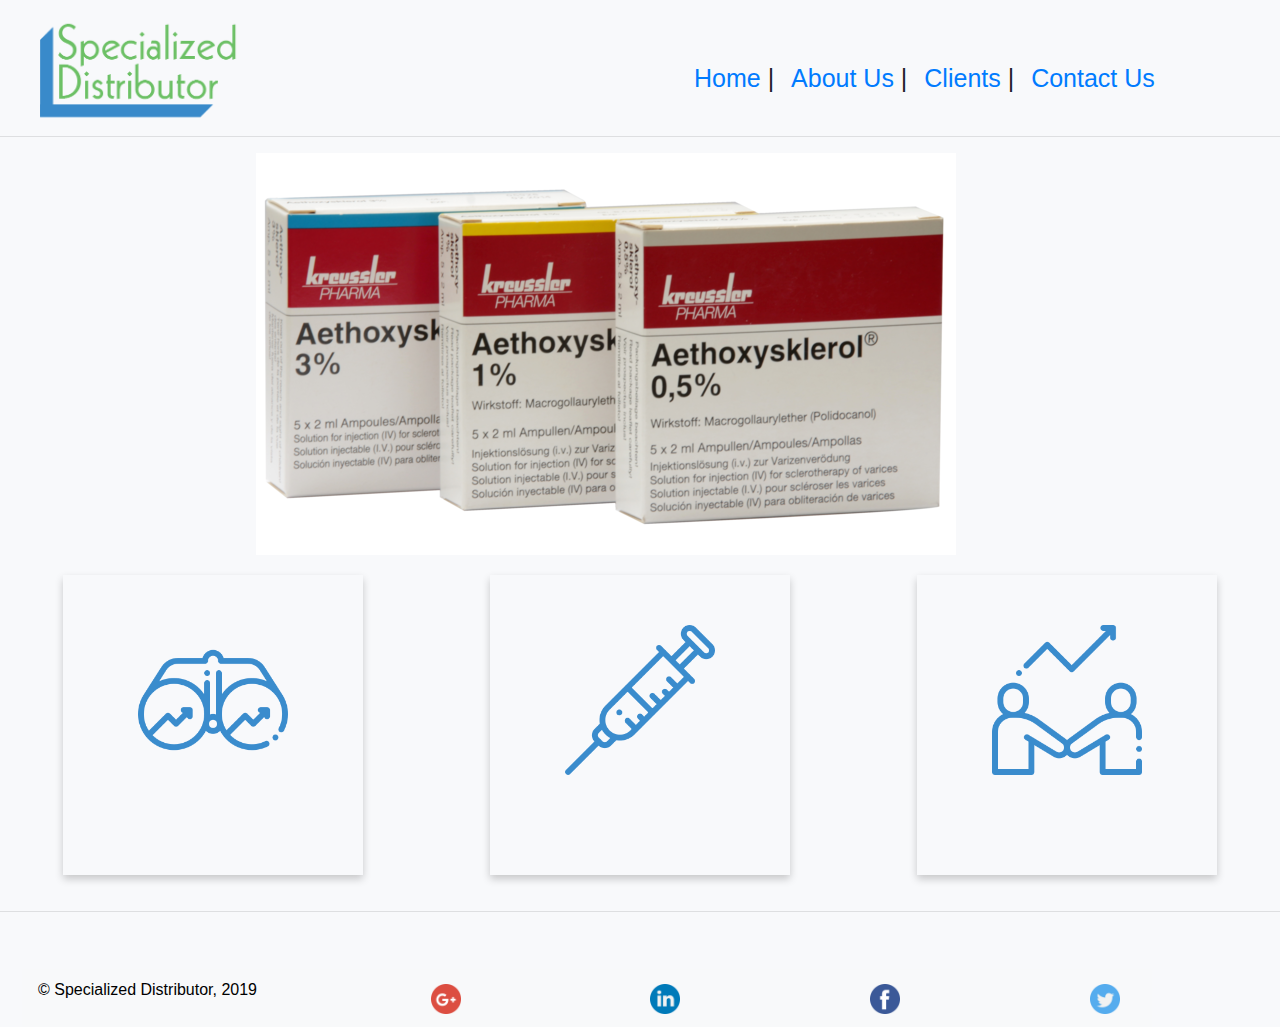
<file: index.html>
<!DOCTYPE html>
<html lang="en">
<head>
    <!-- Required meta tags -->
    <meta charset="utf-8">
    <meta name="viewport" content="width=device-width, initial-scale=1, shrink-to-fit=yes">
    <meta http-equiv="x-ua-compatible" content="ie=edge">
    <title>Specialized Distributor</title>
    <!-- Bootstrap CSS -->
    <link rel="stylesheet" href="https://stackpath.bootstrapcdn.com/bootstrap/4.3.1/css/bootstrap.min.css" integrity="sha384-ggOyR0iXCbMQv3Xipma34MD+dH/1fQ784/j6cY/iJTQUOhcWr7x9JvoRxT2MZw1T" crossorigin="anonymous">
    <link rel="stylesheet" href="./Style/main.css">
 
</head>

<body>
  <!-- HEADER -->
  <div class="header">
      <div class=logo> <img src="./photos/logo.png" alt="logo" style="margin:20px 40px" ></div>
      <nav>
        <ul class="nav-justify-content-center">
            <li class="nav-item">
                <a class="nav-link-About" href="index.html">Home</a> |
              </li>
        <li class="nav-item">
            <a class="nav-link-About" href="aboutus.html">About Us</a> |
          </li>
          <li class="nav-item">
              <a class="nav-Clients" href="Clients.html">Clients</a> |
            </li>
          <li class="nav-item">
            <a class="nav-Contact" href="contactus.html">Contact Us </a> 
        </li>
      </ul>
    </nav>
  </div>
  <hr>
  <!-- HEADER -->
 <!-- - IMAGES SLIDE -->
 <div id="carouselExampleControls" class="carousel slide" data-ride="carousel">
          <div class="carousel-inner">
            <div class="carousel-item active">
              <img src="./photos/mainphoto/poli.png" class="d-block" alt="...">
            </div>
            <div class="carousel-item">
              <img src="./photos/mainphoto/fibro.jpg" class="d-block" alt="...">
            </div>
            <div class="carousel-item">
              <img src="./photos/mainphoto/Tsk Needles .png" class="d-block" alt="...">
            </div>
            <div class="carousel-item">
              <img src="./photos/mainphoto/Venaseal Closuer.jpg" class="d-block" alt="...">
            </div>
            <div class="carousel-item">
              <img src="./photos/mainphoto/RFID.jpg" class="d-block" alt="...">
            </div>
          </div>
        </div>
      

<!-- CARD -->
<div class="card-group">
    <div class="flip-card">
    <div class="flip-card-inner">
      <div class="flip-card-front">
          <img src="./photos/icon png/001-vision.png" class="card-img-top" alt="vision" style="margin:50px 20px;width:50%">
        </div>
      <div class="flip-card-back">
        <h1>Vision</h1> 
        <p class="cardtext">Our vision is to Supply, and to be the premier regional distributor to the healthcare industry.  
          We strongly believes, will achieve this goal through an ongoing commitment to customer satisfaction, 
          quality and service. A balance leadership and teamwork are our strengths.</p> 
      </div>
    </div>
  </div>

  <div class="flip-card">
      <div class="flip-card-inner">
        <div class="flip-card-front">
            <img src=".//photos/icon png/003-syringe.png" class="card-img" alt="Serivces"style="margin:50px 20px;width:50%">
        </div>
        <div class="flip-card-back">
          <h1>Services</h1> 
          <p class="cardtext"> We provide high quality of healthcare equipments and materials </p> 
        </div>
      </div>
    </div>

    <div class="flip-card">
        <div class="flip-card-inner">
          <div class="flip-card-front">
              <img src=".//photos/icon png/004-develop.png" class="card-img-top" alt="Clients"style="margin:50px 20px;width:50%">
            </div>
          <div class="flip-card-back">
            <h1>Clients</h1> 
            <p class="cardtext"> We have a storng relationship with our Clients from both sector Government &  Private </p> 
            
          </div>
        </div>
      </div>

    </div>





    <hr>
      <!-- 4-Footer -->

      <div class="footer">
          <nav class="navbar navbar-light bg-light">
              <p>© Specialized Distributor, 2019 </p>
                  <a class="navbar-brand" href="https://plus.google.com/u/5/114238801562225048162">
                    <img src="./photos/footer logos/google-plus.png" width="30" height="30" alt="">
                  </a>
                  <a class="navbar-brand" href="https://www.linkedin.com">
                      <img src="./photos/footer logos/linkedin.png" width="30" height="30" alt="">
                    </a>
                  <a class="navbar-brand" href="https://www.facebook.com">
                      <img src="./photos/footer logos/facebook.png" width="30" height="30" alt="">
                    </a>
                    <a class="navbar-brand" href="https://www.Twitter.com">
                      <img src="./photos/footer logos/twitter.png" width="30" height="30" alt="">
                    </a>
                </nav>
        </div>
     <!-- 4-Footer -->
    <script src="https://code.jquery.com/jquery-3.3.1.slim.min.js" integrity="sha384-q8i/X+965DzO0rT7abK41JStQIAqVgRVzpbzo5smXKp4YfRvH+8abtTE1Pi6jizo" crossorigin="anonymous"></script>
    <script src="https://cdnjs.cloudflare.com/ajax/libs/popper.js/1.14.7/umd/popper.min.js" integrity="sha384-UO2eT0CpHqdSJQ6hJty5KVphtPhzWj9WO1clHTMGa3JDZwrnQq4sF86dIHNDz0W1" crossorigin="anonymous"></script>
    <script src="https://stackpath.bootstrapcdn.com/bootstrap/4.3.1/js/bootstrap.min.js" integrity="sha384-JjSmVgyd0p3pXB1rRibZUAYoIIy6OrQ6VrjIEaFf/nJGzIxFDsf4x0xIM+B07jRM" crossorigin="anonymous"></script>
    <script src="js/jv.js"></script>
 </body>
    </html>
</file>
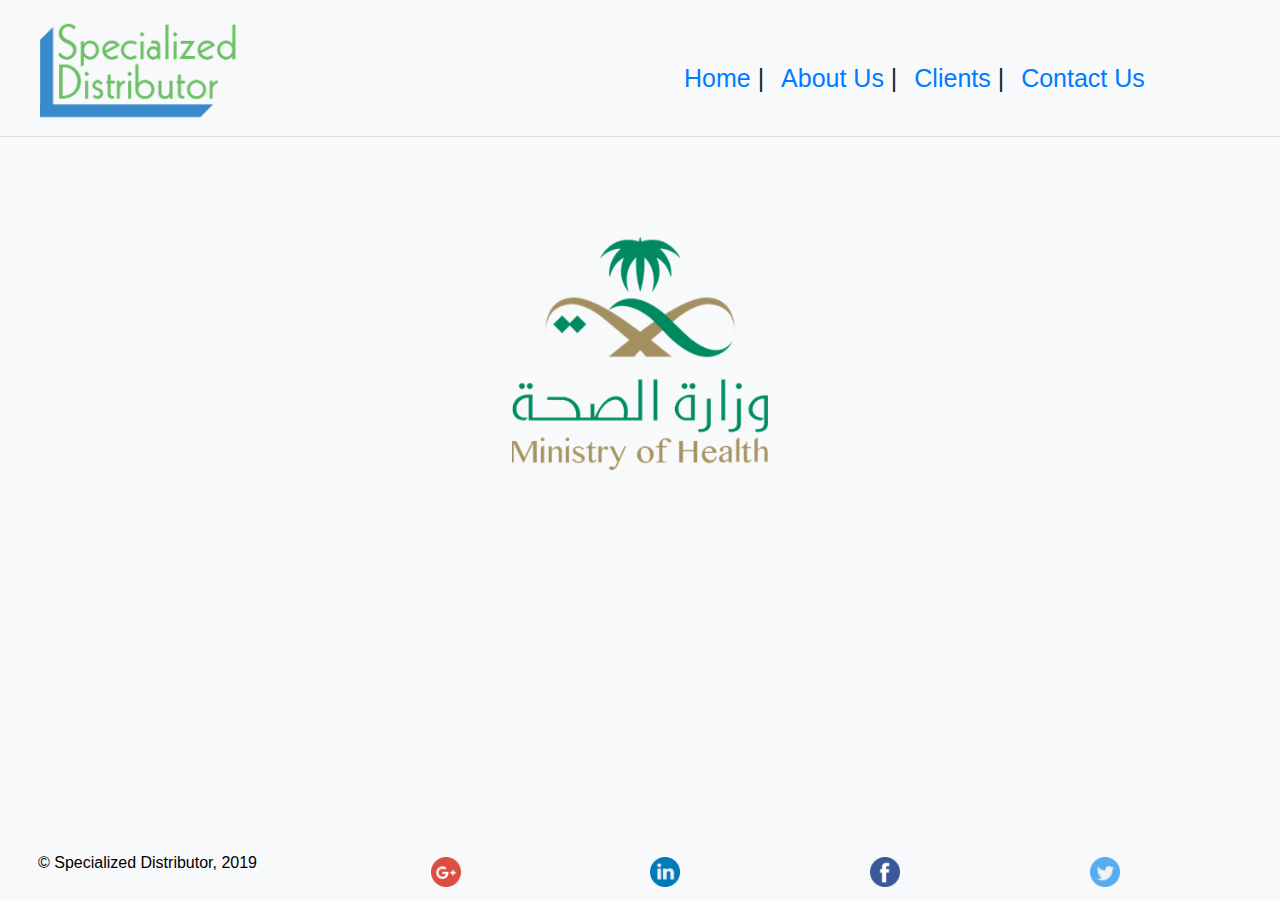
<file: Clients.html>
<!DOCTYPE html>
<html lang="en">
<head>
    <!-- Required meta tags -->
    <meta charset="utf-8">
    <meta name="viewport" content="width=device-width, initial-scale=1, shrink-to-fit=no">
    <meta http-equiv="x-ua-compatible" content="ie=edge">
    <title>Clients</title>
    <!-- Bootstrap CSS -->
    <link rel="stylesheet" href="https://stackpath.bootstrapcdn.com/bootstrap/4.3.1/css/bootstrap.min.css" integrity="sha384-ggOyR0iXCbMQv3Xipma34MD+dH/1fQ784/j6cY/iJTQUOhcWr7x9JvoRxT2MZw1T" crossorigin="anonymous">
    <link rel="stylesheet" href="./Style/Clients.css">
    
</head>

<body>
  

  <!--  HEADER -->
  <div class="header">
    <div class=logo> <img src="./photos/logo.png" alt="logo" style="margin:20px 40px" ></div>
    <nav>
      <ul class="nav-justify-content-center">
          <li class="nav-item">
            <a class="nav-link-About" href="index.html">Home</a> |
          </li>
      <li class="nav-item">
          <a class="nav-link-About" href="aboutus.html">About Us</a> |
        </li>
        <li class="nav-item">
          <a class="nav-Clients" href="Clients.html">Clients</a> |
        </li>
        <li class="nav-item">
          <a class="nav-Contact" href="contactus.html">Contact Us </a> 
      </li>
    </ul>
  </nav>
</div>
<hr>
  <!--  HEADER -->
 <!-- - IMAGES SLIDE -->
 <div id="carouselExampleSlidesOnly" class="carousel slide" data-ride="carousel">
    <div class="carousel-inner">
      <div class="carousel-item active" data-interval="1500" >
          <img src="./photos/clients logo/ministry-of-health-logo-.png" class="d-block w-100" alt="Ministry of Health">
      </div>
      <div class="carousel-item" data-interval="1500"  >
        <img src=".//photos/clients logo/nghalogo.jpeg" class="d-block w-100" alt="National Guard Health Affair">
      </div>
      <div class="carousel-item" data-interval="1500" >
        <img src=".//photos/clients logo/dawali-clinics-logo.png" class="d-block w-100" alt="Dawali Clinic">
      </div>
    </div>
  </div>
   <!-- IMAGES SLIDE -->
      <!-- 4-Footer -->
  
      <div class="footer">
          <nav class="navbar navbar-light bg-light">
              <p>© Specialized Distributor, 2019 </p>
                  <a class="navbar-brand" href="https://plus.google.com/u/5/114238801562225048162">
                    <img src="./photos/footer logos/google-plus.png" width="30" height="30" alt="">
                  </a>
                  <a class="navbar-brand" href="https://www.linkedin.com">
                      <img src="./photos/footer logos/linkedin.png" width="30" height="30" alt="">
                    </a>
                  <a class="navbar-brand" href="https://www.facebook.com">
                      <img src="./photos/footer logos/facebook.png" width="30" height="30" alt="">
                    </a>
                    <a class="navbar-brand" href="https://www.Twitter.com">
                      <img src="./photos/footer logos/twitter.png" width="30" height="30" alt="">
                    </a>
                </nav>
        </div>
     <!-- 4-Footer -->
    
    
 
    <script src="https://code.jquery.com/jquery-3.3.1.slim.min.js" integrity="sha384-q8i/X+965DzO0rT7abK41JStQIAqVgRVzpbzo5smXKp4YfRvH+8abtTE1Pi6jizo" crossorigin="anonymous"></script>
    <script src="https://cdnjs.cloudflare.com/ajax/libs/popper.js/1.14.7/umd/popper.min.js" integrity="sha384-UO2eT0CpHqdSJQ6hJty5KVphtPhzWj9WO1clHTMGa3JDZwrnQq4sF86dIHNDz0W1" crossorigin="anonymous"></script>
    <script src="https://stackpath.bootstrapcdn.com/bootstrap/4.3.1/js/bootstrap.min.js" integrity="sha384-JjSmVgyd0p3pXB1rRibZUAYoIIy6OrQ6VrjIEaFf/nJGzIxFDsf4x0xIM+B07jRM" crossorigin="anonymous"></script>
 </body>
    </html>
</file>
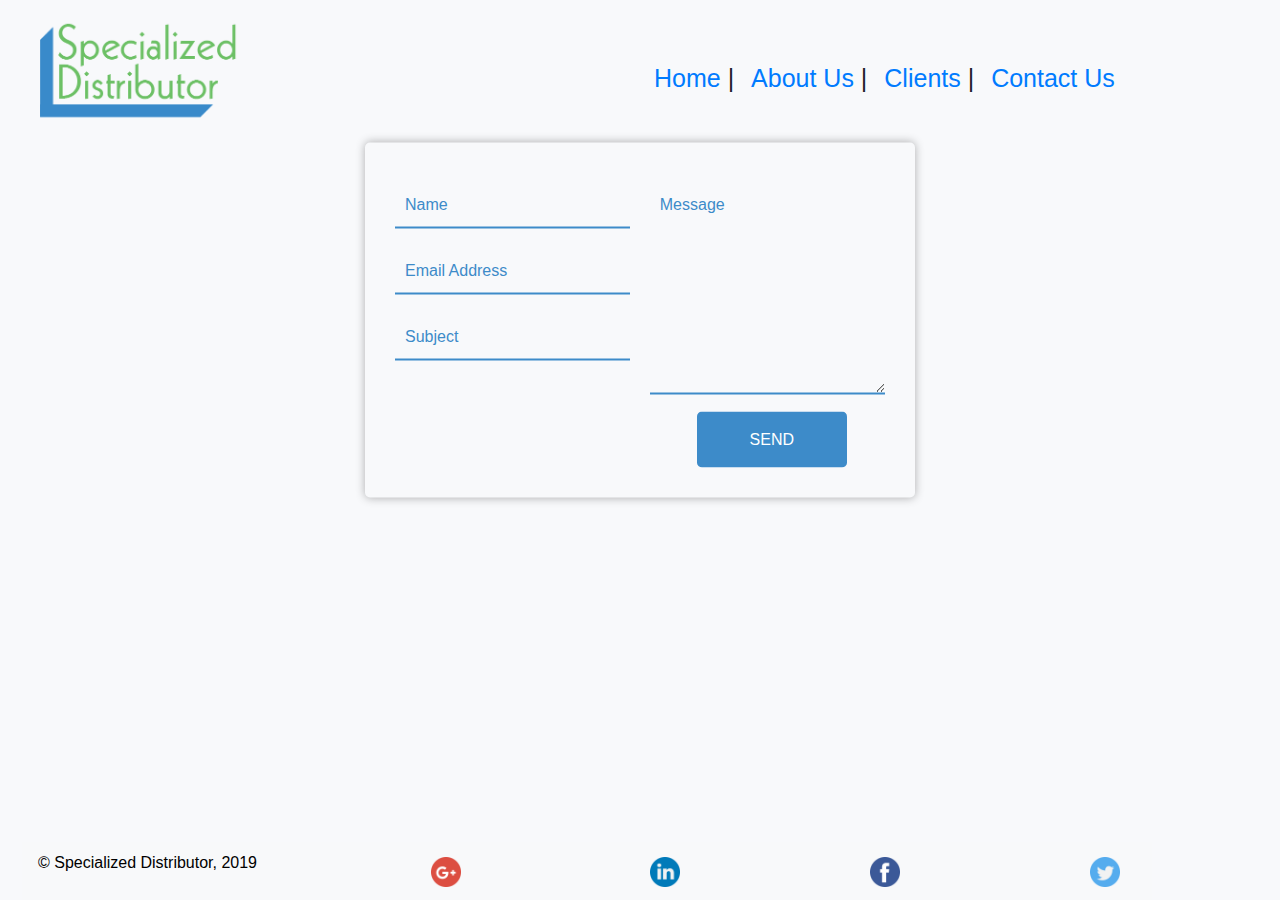
<file: contactus.html>
<!DOCTYPE html>
<html lang="en">
<head>
    <!-- Required meta tags -->
    <meta charset="utf-8">
    <meta name="viewport" content="width=device-width, initial-scale=1, shrink-to-fit=no">
    <meta http-equiv="x-ua-compatible" content="ie=edge">
    <title>Contact Us</title>
    <!-- Bootstrap CSS -->
    <link rel="stylesheet" href="https://stackpath.bootstrapcdn.com/bootstrap/4.3.1/css/bootstrap.min.css" integrity="sha384-ggOyR0iXCbMQv3Xipma34MD+dH/1fQ784/j6cY/iJTQUOhcWr7x9JvoRxT2MZw1T" crossorigin="anonymous">
    <link rel="stylesheet" href="./Style/contactus.css">
    
</head>

<body>
 
  <!--  HEADER -->
  <div class="header">
      <div class="header">
          <div class=logo> <img src="./photos/logo.png" alt="logo" style="margin:20px 40px" ></div>
          <nav>
            <ul class="nav-justify-content-center">
                <li class="nav-item">
                  <a class="nav-link-About" href="index.html">Home</a> |
                </li>
            <li class="nav-item">
                <a class="nav-link-About" href="aboutus.html">About Us</a> |
              </li>
              <li class="nav-item">
                  <a class="nav-Clients" href="Clients.html">Clients</a> |
                </li>
              <li class="nav-item">
                <a class="nav-Contact" href="contactus.html">Contact Us </a> 
            </li>
          </ul>
        </nav>
      </div>
      
  <!--  HEADER -->

  <!-- contact us form -->
  <hr>
	
  <div class="wrapper">
    <div class="contact-form">
      <div class="input-fields">
        <input type="text" class="input" placeholder="Name">
        <input type="text" class="input" placeholder="Email Address">
        <input type="text" class="input" placeholder="Subject">
      </div>
      <div class="msg">
        <textarea placeholder="Message"></textarea>
        <div class="btn">send</div>
      </div>
    </div>
  </div>	
  


  <!-- contact us form -->

      <!-- 4-Footer -->
      <hr>
      <div class="footer">
        <nav class="navbar navbar-light bg-light">
            <p class="footer-text" >© Specialized Distributor, 2019 </p>
                <a class="navbar-brand" href="https://plus.google.com/u/5/114238801562225048162">
                  <img src="./photos/footer logos/google-plus.png" width="30" height="30" alt="">
                </a>
                <a class="navbar-brand" href="https://www.linkedin.com">
                    <img src="./photos/footer logos/linkedin.png" width="30" height="30" alt="">
                  </a>
                <a class="navbar-brand" href="https://www.facebook.com">
                    <img src="./photos/footer logos/facebook.png" width="30" height="30" alt="">
                  </a>
                  <a class="navbar-brand" href="https://www.Twitter.com">
                    <img src="./photos/footer logos/twitter.png" width="30" height="30" alt="">
                  </a>
              </nav>
      </div>
   <!-- 4-Footer -->
   <script src="https://code.jquery.com/jquery-3.3.1.slim.min.js" integrity="sha384-q8i/X+965DzO0rT7abK41JStQIAqVgRVzpbzo5smXKp4YfRvH+8abtTE1Pi6jizo" crossorigin="anonymous"></script>
   <script src="https://cdnjs.cloudflare.com/ajax/libs/popper.js/1.14.7/umd/popper.min.js" integrity="sha384-UO2eT0CpHqdSJQ6hJty5KVphtPhzWj9WO1clHTMGa3JDZwrnQq4sF86dIHNDz0W1" crossorigin="anonymous"></script>
   <script src="https://stackpath.bootstrapcdn.com/bootstrap/4.3.1/js/bootstrap.min.js" integrity="sha384-JjSmVgyd0p3pXB1rRibZUAYoIIy6OrQ6VrjIEaFf/nJGzIxFDsf4x0xIM+B07jRM" crossorigin="anonymous"></script>
  <script src="https://ajax.googleapis.com/ajax/libs/jquery/3.2.1/jquery.min.js"></script>
  <script src="./js/contactus.js"></script>

  </body>

   </html>
</file>
<file: Style/main.css>
body{
  height: 100%;
  margin: 0;
  padding-bottom: 11vh;
  min-height: 100vh;
  position: relative;
  font-family: 'Montserrat', sans-serif;
  background: 	#F8F9FB;
}

.header{
  background: 	#F8F9FB;
  display: flex;
  height: 120px;
}



.logo img {
  width: 40%;
  height: auto;
}

nav{
 margin-top: 60px ;
 margin-left: 150px; 
}
.a{
  text-decoration: none;
  color: black;
}

.nav-item{
font-size: 30px;
display: inline;
font-size: 25px;
margin-left: 10px;
}

.footer {
  position: absolute;
  bottom: 0;
  width: 100%;
  color: black;
  text-align: center;
  margin-left: -10%;
 }
 
.carousel{
  margin: 0 auto;
  width: 60%;
}


.cardtext{
  font-family: 'Montserrat', sans-serif;
  font-size: 12px;

}
.card img {
  background: 	#F8F9FB;
  width: 50%;
  height: auto;
  align-items: center;
  margin-top: 50%;
}

/* /* CARD */

.flip-card {
  background-color: transparent;
  width: 300px;
  height: 300px;
  perspective: 1000px;
  justify-content: center;
  background: 	#F8F9FB;
  justify-content: center;
  margin:  20px auto;
  align-items: center;
  align-content: center;
  text-align: center;

}


.flip-card-inner {
  position: relative;
  width: 100%;
  height: 100%;
  text-align: center;
  transition: transform 0.6s;
  transform-style: preserve-3d;
  box-shadow: 0 4px 8px 0 rgba(0,0,0,0.2);
}

.flip-card:hover .flip-card-inner {
  transform: rotateY(180deg);
}

.flip-card-front, .flip-card-back {
  position: absolute;
  width: 100%;
  height: 100%;
  backface-visibility: hidden;
}

.flip-card-front img {
  /* background-color: #bbb;
  color: black; */
  background: 	#F8F9FB;
  width: 30%;
  height: auto;
  align-items: center;
}

.flip-card-back {
  padding: 50px;
  background-color: #2980b9;
  color: white;
  transform: rotateY(180deg);
}
</file>
<file: Style/Clients.css>
body{
    height: 100%;
    margin: 0;
    padding-bottom: 0;
    min-height: 100vh;
    position: relative;
    font-family: 'Montserrat', sans-serif;
    background: 	#F8F9FB;
  }
  
  .header{
    background: 	#F8F9FB;
    display: flex;
    height: 120px;
  }
  
  .logo img {
    width: 40%;
    height: auto;
  }
  
  nav{
    margin-top: 60px ;
    margin-left: 150px; 
        text-decoration: none 
   }
  .a{
    text-decoration: none;
    color: black;
  }
  
  .nav-item{
  font-size: 30px;
  display: inline;
  font-size: 25px;
  margin-right: 10px;
  }
  
  .footer {
    position: absolute;
    bottom: 0;
    width: 100%;
    color: black;
    text-align: center;
    margin-left: -10%;
   }
   
  .carousel{
    margin: 100px auto;
    width: 20%;
    height: 10x;
  }
</file>
<file: Style/contactus.css>
body{
  height: auto;
  margin: 0;
  padding-bottom: 11vh;
  min-height: 100vh;
  position: relative;
  font-family: 'Montserrat', sans-serif;
  background: 	#F8F9FB;
  background-size: cover;
}



.header{
  background: 	#F8F9FB;
  display: flex;
  height: 120px;
}

.logo img {
  width: 40%;
  height: auto;
}

nav{
 margin-top: 60px ;
 margin-left: 150px; 
}
.a{
  text-decoration: none;
  color: black;
}

.nav-item{
font-size: 30px;
display: inline;
font-size: 25px;
margin-left: 10px;
}

.footer {
  position: absolute;
  bottom: 0;
  width: 100%;
  color: black;
  text-align: center;
  margin-left: -10%;
 }
 .footer-text{
  font-family: 'Montserrat', sans-serif;
 }
 @import url('https://fonts.googleapis.com/css?family=Roboto');
 
 *{
   margin: 0;
   padding: 0;
   box-sizing: border-box;
   outline: none;
   font-family: 'Roboto', sans-serif;
 }
  
 /* body{
   background: url('bg.jpg') no-repeat top center;
   background-size: cover;
   height: 100vh;
 }
   */
 .wrapper{
   position: absolute;
   top: 320px;
   transform: translateY(-50%);
   width: 100%;
   padding: 0 20px;
 }
  
 .contact-form{
   display: flex;
   max-width: 550px;
   margin: 0 auto;
   background: #F8F9FB;
   padding: 30px;
   border-radius: 5px;
   box-shadow: 0 0 10px rgba(0,0,0,0.3);
 }
  
 .input-fields{
   display: flex;
   flex-direction: column;
   margin-right: 4%;
 }
  
 .input-fields,
 .msg{
   width: 48%;
 }
  
 .input-fields .input,
 .msg textarea{
   margin: 10px 0;
   background: transparent;
   border: 0px;
   border-bottom: 2px solid 	#3D8BC9;
   padding: 10px;;
   color: 	#3D8BC9;
   width: 100%;
 }
  
 .msg textarea{
   height: 212px;
 }
  
 ::-webkit-input-placeholder {
   /* Chrome/Opera/Safari */
   color: #3D8BC9;
 }
 ::-moz-placeholder {
   /* Firefox 19+ */
   color: #3D8BC9;
 }
 :-ms-input-placeholder {
   /* IE 10+ */
   color: 	#3D8BC9;
 }
  
 .btn {
     background: #3D8BC9;
     text-align: center;
     padding: 15px;
     border-radius: 5px;
     color: #fff;
     cursor: pointer;
     text-transform: uppercase;
     margin-left: 20%;
     width: 150px;
 }
  
 @media screen and (max-width: 600px){
   .contact-form{
     flex-direction: column;
   }
   .msg textarea{
     height: 80px;
   }
   .input-fields,
   .msg{
     width: 100%;
   }
 }
</file>
